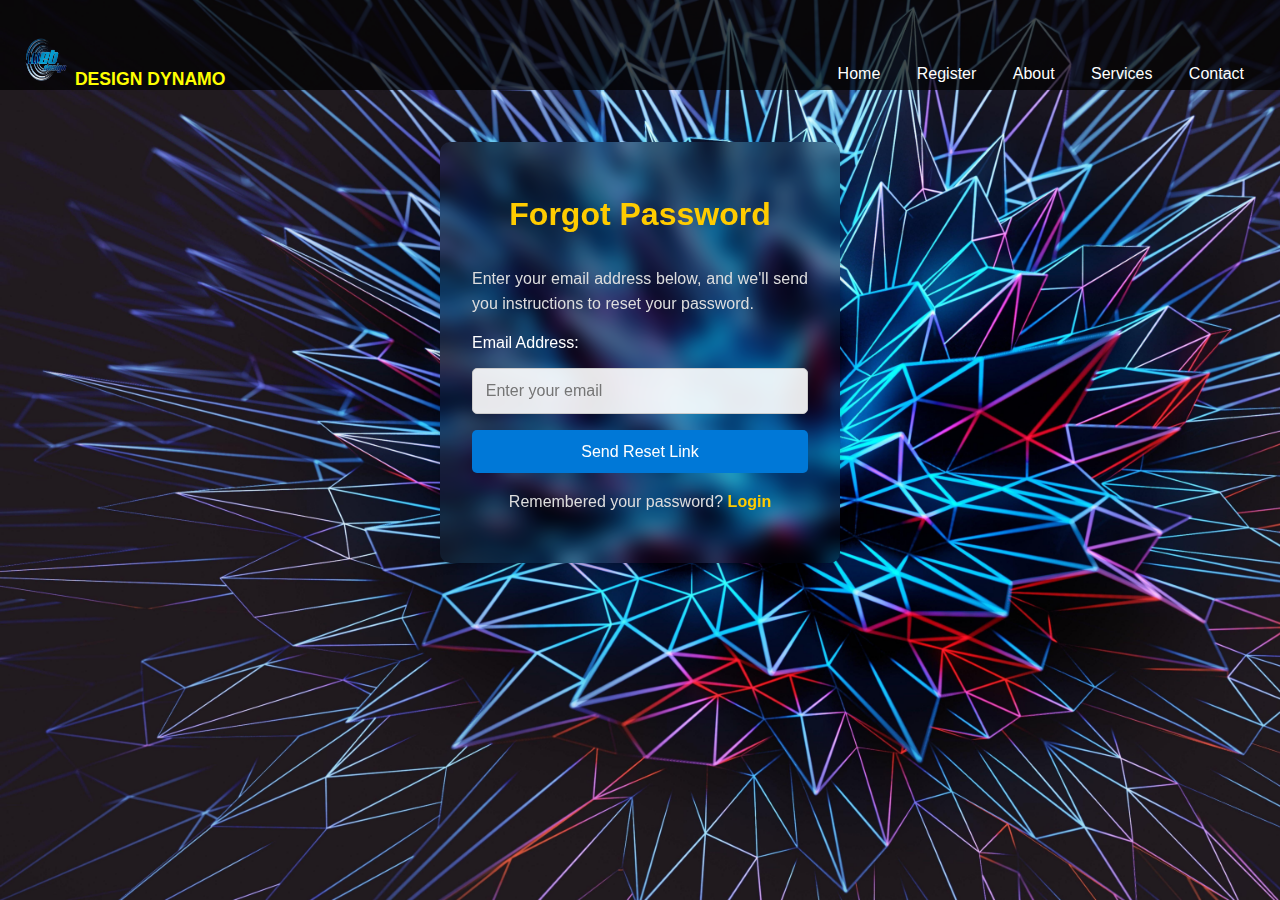
<file: forgot password.html>
<!DOCTYPE html>
<html lang="en">
<head>
    <meta charset="UTF-8">
    <meta name="viewport" content="width=device-width, initial-scale=1.0">
    <title>Forgot Password</title>
    <link rel="stylesheet" href="style.css">
</head>
<body>
    <header>
        <h2 class="logo">
            <img src="logo.png" alt="Logo" width="50" height="50">
            <span>DESIGN DYNAMO</span>
        </h2>
        <nav class="navigation">
            <a href="index.html">Home</a>
            <a href="register.html">Register</a>
            <a href="about.html">About</a>
            <a href="services.html">Services</a>
            <a href="contact.html">Contact</a>
        </nav>
    </header>
    <main>
        <div class="container">
            <h1>Forgot Password</h1>
            <p>Enter your email address below, and we'll send you instructions to reset your password.</p>
            <form action="#" method="POST">
                <label for="email">Email Address:</label>
                <input type="email" id="email" name="email" placeholder="Enter your email" required>
                <button type="submit" class="reset-btn">Send Reset Link</button>
            </form>
            <div class="back-to-login">
                <p>Remembered your password? <a href="login.html">Login</a></p>
            </div>
        </div>
    </main>
</body>
</html>
</file>
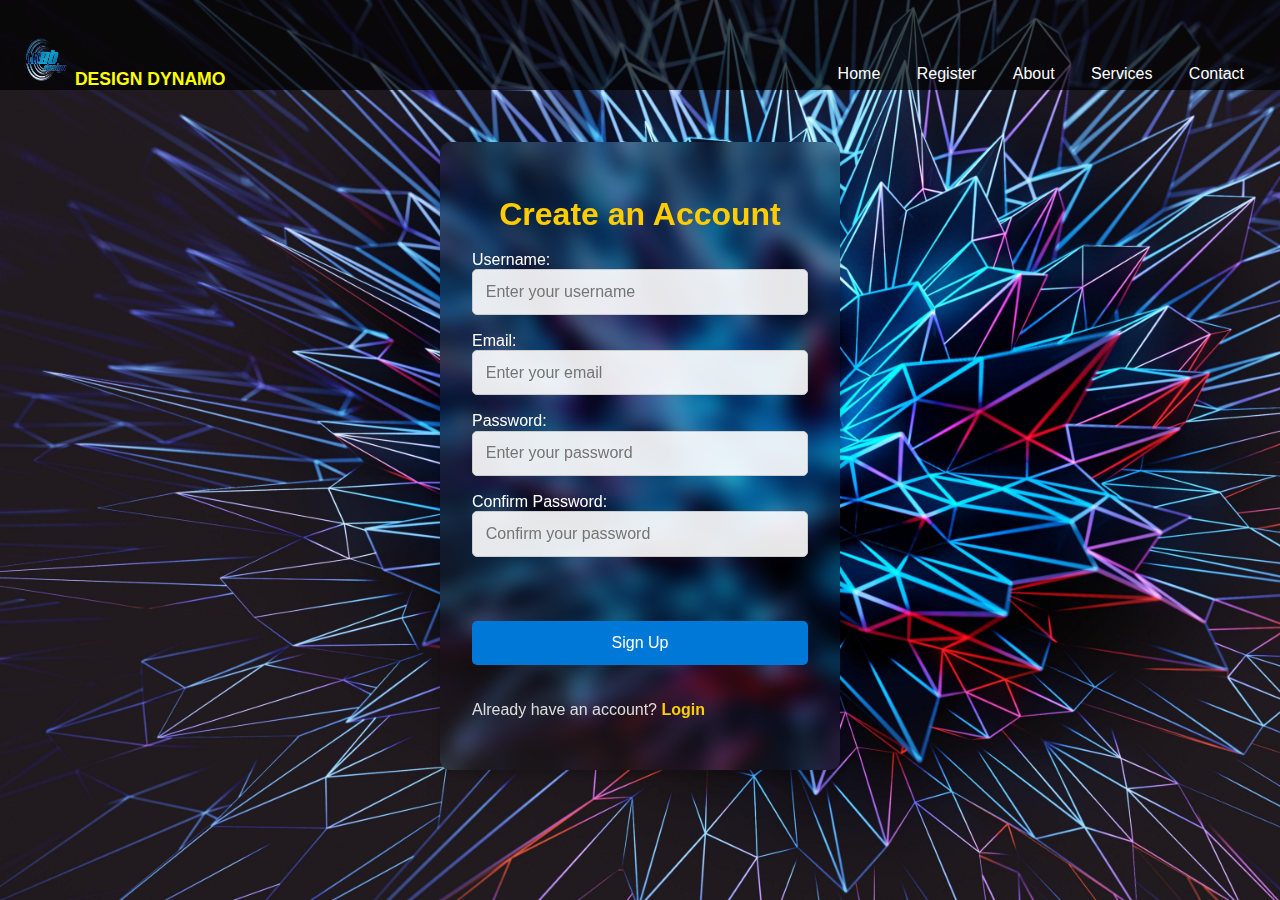
<file: register.html>
<!DOCTYPE html>
<html lang="en">
<head>
    <meta charset="UTF-8">
    <meta name="viewport" content="width=device-width, initial-scale=1.0">
    <title>Signup Page</title>
    <link rel="stylesheet" href="style.css">
    <link rel="stylesheet" href="https://cdnjs.cloudflare.com/ajax/libs/font-awesome/6.0.0-beta3/css/all.min.css">
    <script>
        document.addEventListener("DOMContentLoaded", () => {
            const form = document.querySelector("form");
            const passwordInput = document.getElementById("password");
            const confirmPasswordInput = document.getElementById("confirm-password");
            const errorMessage = document.getElementById("error-message");

            form.addEventListener("submit", (event) => {
                // Clear previous error message
                errorMessage.textContent = "";

                // Validate password strength
                const password = passwordInput.value;
                const confirmPassword = confirmPasswordInput.value;
                const passwordRegex = /^(?=.*[a-z])(?=.*[A-Z])(?=.*\d)(?=.*[@$!%*?&])[A-Za-z\d@$!%*?&]{8,}$/;

                if (!passwordRegex.test(password)) {
                    errorMessage.textContent = "Password must be at least 8 characters long, include an uppercase letter, a lowercase letter, a number, and a special character.";
                    event.preventDefault();
                    return;
                }

                // Validate password match
                if (password !== confirmPassword) {
                    errorMessage.textContent = "Passwords do not match.";
                    event.preventDefault();
                }
            });
        });
    </script>
</head>
<body>
    <header>
        <h2 class="logo">
            <img src="logo.png" alt="Logo" width="50" height="50">
            <span>DESIGN DYNAMO</span>
        </h2>
        <nav class="navigation">
            <a href="index.html">Home</a>
            <a href="register.html">Register</a>
            <a href="about.html">About</a>
            <a href="services.html">Services</a>
            <a href="contact.html">Contact</a>
        </nav>
    </header>
    <main>
    <div class="container">
        <h1>Create an Account</h1>
        <form action="#" method="POST">
            <div class="input-type">
                <label for="username">Username:</label>
                <input type="text" id="username" name="username" placeholder="Enter your username" required>
            </div>
            <div class="input-type">
                <label for="email">Email:</label>
                <input type="email" id="email" name="email" placeholder="Enter your email" required>
            </div>
            <div class="input-pass">
                <label for="password">Password:</label>
                <input type="password" id="password" name="password" placeholder="Enter your password" required>
            </div>
            <div class="input-pass">
                <label for="confirm-password">Confirm Password:</label>
                <input type="password" id="confirm-password" name="confirm-password" placeholder="Confirm your password" required>
            </div>
            <p id="error-message" style="color: red;"></p>
            <button type="submit" class="signup-btn">Sign Up</button>
            <div class="login-link">
                <p>Already have an account? <a href="login.html">Login</a></p>
            </div>
        </form>
    </div>
    </main>
</body>
</html>
</file>
<file: style.css>
/* General body styling */
body {
    text-decoration-color: #fff;
    font-family: Arial, sans-serif;
    line-height: 1.2;
    margin: 0;
    padding: 0;
    background-image: url('wall.jpg');
    background-repeat: no-repeat;
    background-attachment: fixed;
    background-size: cover;
    color: black;
}

/* Header styling */
header {
    background-color: rgba(0, 0, 0, 0.7);
    padding: 20px;
    height: 50px;
    color: #fff;
    text-align: right;

}

header .logo {
    padding: none;
    font-size: 1.1rem;
    text-align: left;
    color: yellow;
    height: 30%;
}

header .navigation {
    margin-top: 0.5rem;
}

header .navigation a {
    color: #fff;
    text-decoration: none;
    margin: 0 1rem;
    font-size: 1rem;
}

header .navigation a:hover {
    text-decoration: underline;
    color: yellow;
}

/* Main content styling */
main {
    padding: 20px;
    max-width: 1500px;
    margin: 0 auto;
    border-radius: 8px;
    color: #fff;
}

/* Styling for the container */
.container {
    display: flex;
    flex-direction: column;
    align-items: center;
    justify-content: center;
    max-width: 400px;
    margin: 2rem auto;
    padding: 2rem;
    background: rgba(0, 0, 0, 0.1);
    backdrop-filter: blur(10px);
    border-radius: 10px;
    box-shadow: 0 4px 8px rgba(0, 0, 0, 0.2);
    color: white;
    box-sizing: border-box;
}

/* Styling for headings inside the container */
.container h1, .container h2, .container h3 {
    color: #ffcc00;
    margin-bottom: 1rem;
    text-align: center;
}

/* Styling for paragraphs inside the container */
.container p {
    margin-bottom: 1rem;
    line-height: 1.6;
    text-align: justify;
    color: #ddd;
}

/* Styling for forms inside the container */
.container form {
    display: flex;
    flex-direction: column;
    gap: 1rem;
    width: 100%;
}

/* Styling for input fields and textarea */
.container input[type="text"],
.container input[type="email"],
.container input[type="password"],
.container textarea {
    width: 100%;
    padding: 0.8rem;
    border: 1px solid #ccc;
    border-radius: 5px;
    font-size: 1rem;
    box-sizing: border-box;
    background: rgba(255, 255, 255, 0.9);
    color: #333;
}

/* Styling for buttons */
.container button {
    background-color: #0078d7;
    color: white;
    border: none;
    padding: 0.8rem 1.5rem;
    font-size: 1rem;
    border-radius: 5px;
    cursor: pointer;
    transition: background-color 0.3s ease, transform 0.2s ease;
}

.container button:hover {
    background-color: #005bb5;
    transform: scale(1.05);
}

/* Styling for links inside the container */
.container a {
    color: #ffcc00;
    text-decoration: none;
    font-weight: bold;
}

.container a:hover {
    text-decoration: underline;
    color: #fff;
}

/* Styling for error or success messages */
.container .message {
    margin: 0;
    text-align: center;
    font-size: 0.9rem;
    color: #ffcc00;
}

/* Responsive design for smaller screens */
@media (max-width: 768px) {
    .container {
        max-width: 90%;
        padding: 1.5rem;
    }

    .container h1, .container h2, .container h3 {
        font-size: 1.5rem;
    }

    .container button {
        font-size: 0.9rem;
    }
}
/* Styling for the message and register link */
.message {
    margin: 0;
    text-align: center;
    font-size: 0.9rem;
    color: #333;
}

.register-link {
    margin: 0;
    text-align: center;
    font-size: 0.9rem;
    color: #333;
}

/* Styling for social media links as boxes */
.social-media {
    display: flex;
    justify-content: center;
    gap: 1rem;
    margin-top: 1rem;
}

.social-media a {
    display: flex;
    align-items: center;
    justify-content: center;
    width: 50px;
    height: 50px;
    background-color: #f4f4f4;
    border-radius: 8px;
    box-shadow: 0 4px 6px rgba(0, 0, 0, 0.1);
    color: #0078d7;
    font-size: 1.5rem;
    text-decoration: none;
    transition: transform 0.3s ease, background-color 0.3s ease;
}

.social-media a:hover {
    background-color: #0078d7;
    color: #fff;
    transform: scale(1.1);
}


footer {
    background-color: #333; 
    color: #fff;
    text-align: center;
    padding: 1rem 0;
    margin-top: auto;
    font-size: 0.9rem;
}
</file>
